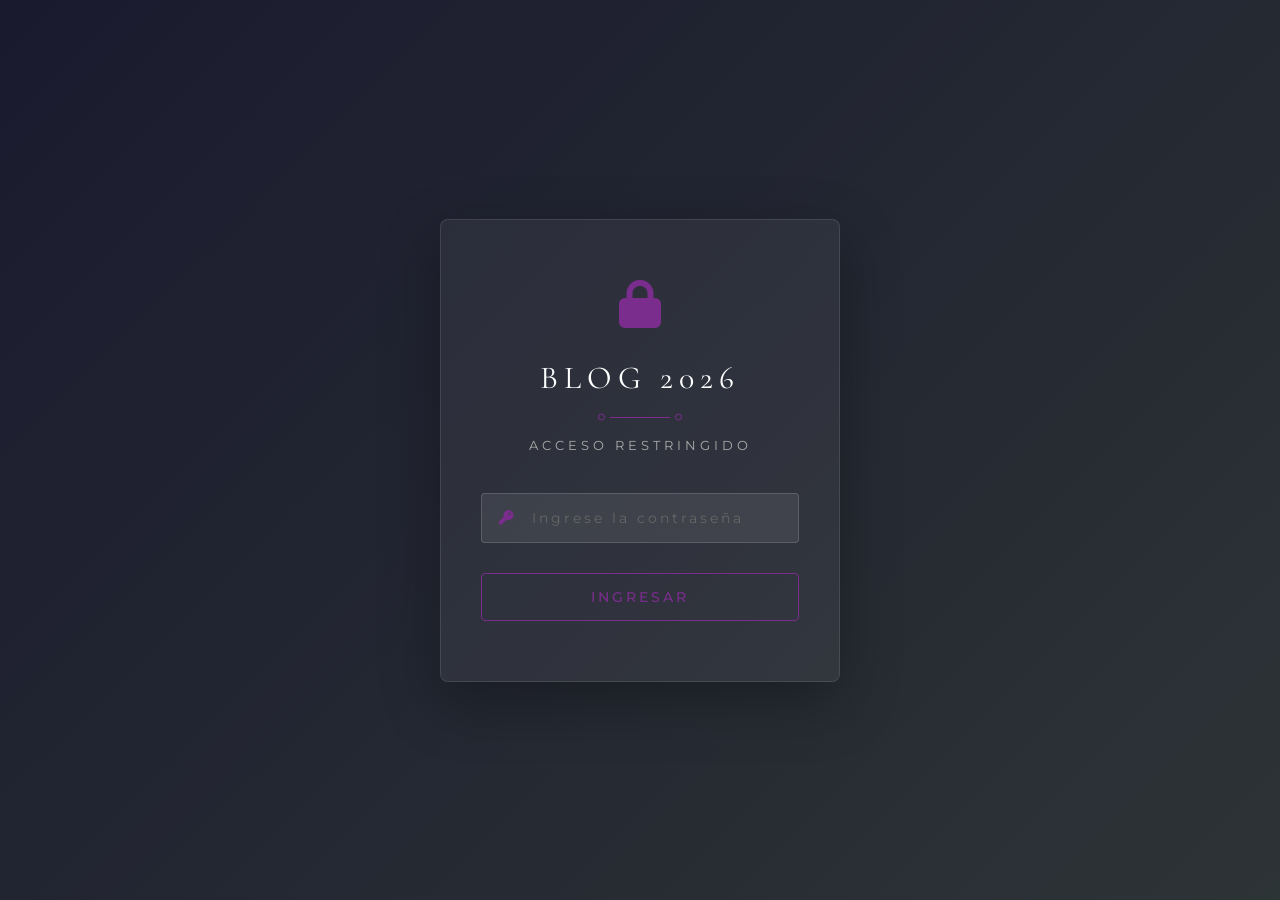
<file: index.html>
<!DOCTYPE html>
<html lang="es">
<head>
  <meta charset="UTF-8">
  <meta name="viewport" content="width=device-width, initial-scale=1.0">
  <title>Blog 2026 - Perfiles</title>
  <link rel="stylesheet" href="https://cdnjs.cloudflare.com/ajax/libs/font-awesome/6.4.0/css/all.min.css">
  <link rel="icon" href="ICON.ico" type="image/x-icon">
  <link href="https://fonts.googleapis.com/css2?family=Cormorant+Garamond:wght@300;400;500;600;700&family=Montserrat:wght@300;400;500;600&display=swap" rel="stylesheet">
  <link rel="stylesheet" href="counter-styles.css">
  <link rel="stylesheet" href="scroll-top.css">
  <link rel="stylesheet" href="chat-styles.css">
  <style>
    * {
      margin: 0;
      padding: 0;
      box-sizing: border-box;
    }

    body {
      font-family: 'Montserrat', sans-serif;
      background: #f8f9fa;
      color: #2c3e50;
      min-height: 100vh;
    }

    .header {
      background: linear-gradient(135deg, #1a1a2e 0%, #2d3436 100%);
      padding: 80px 20px 100px;
      text-align: center;
      position: relative;
    }

    .header::after {
      content: '';
      position: absolute;
      bottom: 0;
      left: 0;
      right: 0;
      height: 6px;
      background: linear-gradient(90deg, #7b2d8e, #5dade2, #e67e22, #1a3a5c);
    }

    .header-content {
      position: relative;
      z-index: 10;
    }

    .header h1 {
      font-family: 'Cormorant Garamond', serif;
      color: #fff;
      font-size: 3.5rem;
      font-weight: 400;
      letter-spacing: 8px;
      margin-bottom: 20px;
      text-transform: uppercase;
    }

    .header .subtitle {
      color: #aaa;
      font-size: 0.9rem;
      letter-spacing: 6px;
      text-transform: uppercase;
      font-weight: 300;
    }

    .decorative-line {
      width: 80px;
      height: 1px;
      background: #7b2d8e;
      margin: 30px auto;
      position: relative;
    }

    .decorative-line::before,
    .decorative-line::after {
      content: '';
      position: absolute;
      top: 50%;
      transform: translateY(-50%);
      width: 6px;
      height: 6px;
      border: 1px solid #7b2d8e;
      border-radius: 50%;
    }

    .decorative-line::before { left: -10px; }
    .decorative-line::after { right: -10px; }

    .container {
      max-width: 1200px;
      margin: -50px auto 0;
      padding: 0 40px 80px;
      display: grid;
      grid-template-columns: repeat(auto-fill, minmax(280px, 1fr));
      gap: 35px;
      position: relative;
      z-index: 20;
    }

    .card {
      background: #fff;
      border-radius: 8px;
      box-shadow: 0 4px 20px rgba(0, 0, 0, 0.08);
      padding: 40px 30px;
      text-align: center;
      transition: all 0.3s ease;
      text-decoration: none;
      display: block;
      position: relative;
      border: 1px solid #eee;
    }

    .card::before {
      content: '';
      position: absolute;
      top: 0;
      left: 50%;
      transform: translateX(-50%);
      width: 40px;
      height: 3px;
      opacity: 0;
      transition: all 0.3s ease;
    }

    .card:hover::before {
      opacity: 1;
      width: 60px;
    }

    .card:hover {
      transform: translateY(-8px);
      box-shadow: 0 12px 40px rgba(0, 0, 0, 0.12);
    }

    .card .photo-container {
      width: 140px;
      height: 140px;
      margin: 0 auto 25px;
      position: relative;
    }

    .card .photo-container::before {
      content: '';
      position: absolute;
      top: -5px;
      left: -5px;
      right: -5px;
      bottom: -5px;
      border-radius: 50%;
      opacity: 0;
      transition: all 0.3s ease;
    }

    .card:hover .photo-container::before {
      opacity: 1;
    }

    .card img {
      width: 140px;
      height: 140px;
      border-radius: 50%;
      object-fit: cover;
      border: 3px solid #f0f0f0;
      transition: all 0.3s ease;
    }

    .card .name {
      font-family: 'Cormorant Garamond', serif;
      color: #1a1a2e;
      font-size: 1.5rem;
      font-weight: 600;
      margin-bottom: 10px;
      letter-spacing: 2px;
    }

    .card .description {
      color: #6c757d;
      font-size: 0.9rem;
      line-height: 1.8;
      margin-bottom: 25px;
      font-weight: 300;
    }

    .card .view-profile {
      display: inline-block;
      padding: 10px 25px;
      background: transparent;
      border-radius: 4px;
      font-size: 0.8rem;
      font-weight: 500;
      letter-spacing: 2px;
      text-transform: uppercase;
      transition: all 0.3s ease;
    }

    .card:hover .view-profile {
      color: #fff;
    }

    /* Selena - Verde limon */
    .card-selena::before { background: #a8e063; }
    .card-selena .photo-container::before { border: 1px solid #a8e063; }
    .card-selena:hover img { border-color: #a8e063; }
    .card-selena .view-profile { color: #a8e063; border: 1px solid #a8e063; }
    .card-selena:hover .view-profile { background: #a8e063; }

    /* Luana - Celeste */
    .card-luana::before { background: #5dade2; }
    .card-luana .photo-container::before { border: 1px solid #5dade2; }
    .card-luana:hover img { border-color: #5dade2; }
    .card-luana .view-profile { color: #5dade2; border: 1px solid #5dade2; }
    .card-luana:hover .view-profile { background: #5dade2; }

    /* Thiago - Naranja */
    .card-thiago::before { background: #e67e22; }
    .card-thiago .photo-container::before { border: 1px solid #e67e22; }
    .card-thiago:hover img { border-color: #e67e22; }
    .card-thiago .view-profile { color: #e67e22; border: 1px solid #e67e22; }
    .card-thiago:hover .view-profile { background: #e67e22; }

    /* Rihana - Azul marino */
    .card-rihana::before { background: #1a3a5c; }
    .card-rihana .photo-container::before { border: 1px solid #1a3a5c; }
    .card-rihana:hover img { border-color: #1a3a5c; }
    .card-rihana .view-profile { color: #1a3a5c; border: 1px solid #1a3a5c; }
    .card-rihana:hover .view-profile { background: #1a3a5c; }

    /* Daniel - Amarillo */
    .card-daniel::before { background: #f1c40f; }
    .card-daniel .photo-container::before { border: 1px solid #f1c40f; }
    .card-daniel:hover img { border-color: #f1c40f; }
    .card-daniel .view-profile { color: #f1c40f; border: 1px solid #f1c40f; }
    .card-daniel:hover .view-profile { background: #f1c40f; }

    /* Fernando - Rojo */
    .card-fernando::before { background: #c0392b; }
    .card-fernando .photo-container::before { border: 1px solid #c0392b; }
    .card-fernando:hover img { border-color: #c0392b; }
    .card-fernando .view-profile { color: #c0392b; border: 1px solid #c0392b; }
    .card-fernando:hover .view-profile { background: #c0392b; }

    /* Andrea - Morado */
    .card-andrea::before { background: #9b59b6; }
    .card-andrea .photo-container::before { border: 1px solid #9b59b6; }
    .card-andrea:hover img { border-color: #9b59b6; }
    .card-andrea .view-profile { color: #9b59b6; border: 1px solid #9b59b6; }
    .card-andrea:hover .view-profile { background: #9b59b6; }

    /* Doris - Rosa */
    .card-doris::before { background: #e91e90; }
    .card-doris .photo-container::before { border: 1px solid #e91e90; }
    .card-doris:hover img { border-color: #e91e90; }
    .card-doris .view-profile { color: #e91e90; border: 1px solid #e91e90; }
    .card-doris:hover .view-profile { background: #e91e90; }

    /* Danna - Lila */
    .card-danna::before { background: #9b59b6; }
    .card-danna .photo-container::before { border: 1px solid #9b59b6; }
    .card-danna:hover img { border-color: #9b59b6; }
    .card-danna .view-profile { color: #9b59b6; border: 1px solid #9b59b6; }
    .card-danna:hover .view-profile { background: #9b59b6; }

    .footer {
      background: #1a1a2e;
      color: #6c757d;
      text-align: center;
      padding: 40px;
      font-size: 0.85rem;
      letter-spacing: 3px;
      text-transform: uppercase;
      border-top: 4px solid;
      border-image: linear-gradient(90deg, #7b2d8e, #5dade2, #e67e22, #1a3a5c, #f1c40f, #c0392b, #a8e063, #e91e90, #e91e63) 1;
    }

    .footer .heart {
      display: inline-block;
    }

    @media (max-width: 768px) {
      .header h1 {
        font-size: 2rem;
        letter-spacing: 4px;
      }

      .container {
        grid-template-columns: 1fr;
        padding: 0 20px 60px;
      }
    }
  </style>
</head>
<body>

  <header class="header">
    <div class="header-content">
      <h1>Nuestro Equipo</h1>
      <div class="decorative-line"></div>
      <p class="subtitle">Blog 2026</p>
    </div>
  </header>

  <section class="container">

    <a href="selena/index.html" class="card card-selena">
      <div class="photo-container">
        <img src="selena/Selena2.jfif" alt="Foto de Selena Barrientos">
      </div>
      <h3 class="name">Selena Barrientos</h3>
      <p class="description">1°S 'A' — Alegre, parlanchina, amante de las series y el voley.</p>
      <span class="view-profile">Ver Perfil</span>
    </a>

    <a href="luana/index.html" class="card card-luana">
      <div class="photo-container">
        <img src="luana/Luana1.jfif" alt="Foto de Luana">
      </div>
      <h3 class="name">Luana</h3>
      <p class="description">1°S 'A' — Tranquila, responsable, le encanta el voley y cocinar.</p>
      <span class="view-profile">Ver Perfil</span>
    </a>

    <a href="thiago/index.html" class="card card-thiago">
      <div class="photo-container">
        <img src="thiago/Thiago1 de perfil de index principal.jpeg" alt="Foto de Thiago">
      </div>
      <h3 class="name">Thiago</h3>
      <p class="description">1°S 'A' — Relajado, buena onda, amante del futbol y la PlayStation.</p>
      <span class="view-profile">Ver Perfil</span>
    </a>

    <a href="Rihana/index.html" class="card card-rihana">
      <div class="photo-container">
        <img src="Rihana/Rihana1.jpeg" alt="Foto de Rihana">
      </div>
      <h3 class="name">Rihana</h3>
      <p class="description">1°S 'A' — Extrovertida, graciosa, carinosa, amante de la belleza y la musica.</p>
      <span class="view-profile">Ver Perfil</span>
    </a>

    <a href="daniel/index.html" class="card card-daniel">
      <div class="photo-container">
        <img src="daniel/Daniel2.jpeg" alt="Foto de Daniel">
      </div>
      <h3 class="name">Daniel</h3>
      <p class="description">1°S 'A' — Alegre, amante de las series, el voley y pasar con sus amigos.</p>
      <span class="view-profile">Ver Perfil</span>
    </a>

    <a href="Fernando/index.html" class="card card-fernando">
      <div class="photo-container">
        <img src="Fernando/Fernando1.jfif" alt="Foto de Fernando">
      </div>
      <h3 class="name">Fernando</h3>
      <p class="description">1°S 'A' — Mente inquieta, apasionado por la tecnología, programación y creatividad.</p>
      <span class="view-profile">Ver Perfil</span>
    </a>

    <a href="andrea/index.html" class="card card-andrea">
      <div class="photo-container">
        <img src="andrea/Andrea1.jpeg" alt="Foto de Andrea">
      </div>
      <h3 class="name">Andrea</h3>
      <p class="description">1°S 'A' — Amable, carinosa, amante de la musica, el baile y Corea del Sur.</p>
      <span class="view-profile">Ver Perfil</span>
    </a>

    <a href="doris/index.html" class="card card-doris">
      <div class="photo-container">
        <img src="doris/Doris1.jfif" alt="Foto de Doris">
      </div>
      <h3 class="name">Doris</h3>
      <p class="description">1°S 'A' — Alegre, carinosa, amable, amante de los animalitos y de Espana.</p>
      <span class="view-profile">Ver Perfil</span>
    </a>

    <a href="danna/index.html" class="card card-danna">
      <div class="photo-container">
        <img src="danna/Danna1.jfif" alt="Foto de Danna">
      </div>
      <h3 class="name">Danna</h3>
      <p class="description">1S 'B' — Alegre, creativa y empática.</p>
      <span class="view-profile">Ver Perfil</span>
    </a>

  </section>

  <footer class="footer">
    <p>Blog 2026 <span class="heart">&mdash;</span> Nuestro Equipo</p>
  </footer>

  <script>
    if (sessionStorage.getItem('authenticated') !== 'true') {
      window.location.href = 'login.html';
    }
  </script>
  <script src="visit-counter.js"></script>
  <script src="scroll-top.js"></script>
  <script src="chat.js"></script>

</body>
</html>
</file>
<file: counter-styles.css>
/* Estilos del contador de visitas */
.visit-counter {
  margin-bottom: 20px;
  padding: 15px 0;
  border-bottom: 1px solid rgba(255, 255, 255, 0.1);
}

.counter-wrapper {
  display: flex;
  align-items: center;
  justify-content: center;
  gap: 10px;
}

.counter-icon {
  color: #e67e22;
  font-size: 1rem;
  animation: blink 2s ease-in-out infinite;
}

@keyframes blink {
  0%, 100% { opacity: 1; }
  50% { opacity: 0.5; }
}

.counter-label {
  color: #6c757d;
  font-size: 0.8rem;
  letter-spacing: 2px;
  text-transform: uppercase;
}

.counter-value {
  color: #fff;
  font-family: 'Cormorant Garamond', serif;
  font-size: 1.3rem;
  font-weight: 600;
  letter-spacing: 2px;
  transition: all 0.3s ease;
}

.counter-value.loaded {
  animation: countPulse 0.5s ease;
}

@keyframes countPulse {
  0% { transform: scale(1); }
  50% { transform: scale(1.2); color: #e67e22; }
  100% { transform: scale(1); }
}

/* Estilos para el index principal */
.card .visit-count-mini {
  display: flex;
  align-items: center;
  justify-content: center;
  gap: 5px;
  margin-top: 10px;
  font-size: 0.75rem;
  color: #999;
}

.card .visit-count-mini i {
  font-size: 0.7rem;
}

.card .visit-count-mini .count-num {
  font-weight: 500;
  color: #666;
}
</file>
<file: scroll-top.css>
/* Estilos del botón Scroll to Top */
.scroll-top-btn {
  position: fixed;
  bottom: 30px;
  right: 30px;
  width: 50px;
  height: 50px;
  border-radius: 50%;
  background: linear-gradient(135deg, #1a1a2e 0%, #2d3436 100%);
  border: 2px solid #e67e22;
  color: #e67e22;
  font-size: 1.2rem;
  cursor: pointer;
  opacity: 0;
  visibility: hidden;
  transform: translateY(20px);
  transition: all 0.4s cubic-bezier(0.175, 0.885, 0.32, 1.275);
  z-index: 9999;
  display: flex;
  align-items: center;
  justify-content: center;
  box-shadow: 0 4px 15px rgba(0, 0, 0, 0.2);
}

.scroll-top-btn.visible {
  opacity: 1;
  visibility: visible;
  transform: translateY(0);
}

.scroll-top-btn:hover {
  transform: translateY(-5px) scale(1.1);
  background: #e67e22;
  color: #fff;
  box-shadow: 0 8px 25px rgba(230, 126, 34, 0.4);
}

.scroll-top-btn:active {
  transform: translateY(-2px) scale(0.95);
}

.scroll-top-btn i {
  transition: transform 0.3s ease;
}

.scroll-top-btn:hover i {
  transform: translateY(-3px);
}

/* Animación de rebote */
@keyframes bounceUp {
  0%, 100% { transform: translateY(0); }
  50% { transform: translateY(-8px); }
}

.scroll-top-btn.visible i {
  animation: bounceUp 1.5s ease-in-out infinite;
}

.scroll-top-btn:hover i {
  animation: none;
}

/* Colores por perfil */
.scroll-top-btn.thiago { border-color: #e67e22; color: #e67e22; }
.scroll-top-btn.thiago:hover { background: #e67e22; }

.scroll-top-btn.andrea { border-color: #9b59b6; color: #9b59b6; }
.scroll-top-btn.andrea:hover { background: #9b59b6; }

.scroll-top-btn.selena { border-color: #a8e063; color: #a8e063; }
.scroll-top-btn.selena:hover { background: #a8e063; }

.scroll-top-btn.luana { border-color: #5dade2; color: #5dade2; }
.scroll-top-btn.luana:hover { background: #5dade2; }

.scroll-top-btn.rihana { border-color: #1a3a5c; color: #1a3a5c; }
.scroll-top-btn.rihana:hover { background: #1a3a5c; }

.scroll-top-btn.daniel { border-color: #f1c40f; color: #f1c40f; }
.scroll-top-btn.daniel:hover { background: #f1c40f; }

.scroll-top-btn.fernando { border-color: #c0392b; color: #c0392b; }
.scroll-top-btn.fernando:hover { background: #c0392b; }

.scroll-top-btn.index { border-color: #e67e22; color: #e67e22; }
.scroll-top-btn.index:hover { background: #e67e22; }
</file>
<file: chat-styles.css>
/* Estilos del Chat */
.chat-container {
  position: fixed;
  bottom: 90px;
  right: 30px;
  width: 420px;
  height: 520px;
  background: #1a1a2e;
  border-radius: 15px;
  box-shadow: 0 10px 40px rgba(0, 0, 0, 0.3);
  display: flex;
  flex-direction: column;
  overflow: hidden;
  z-index: 9998;
  opacity: 0;
  visibility: hidden;
  transform: translateY(20px) scale(0.9);
  transition: all 0.4s cubic-bezier(0.175, 0.885, 0.32, 1.275);
}

.chat-container.open {
  opacity: 1;
  visibility: visible;
  transform: translateY(0) scale(1);
}

/* Header del chat */
.chat-header {
  background: linear-gradient(135deg, #2d3436 0%, #1a1a2e 100%);
  padding: 15px 20px;
  display: flex;
  align-items: center;
  justify-content: space-between;
  border-bottom: 2px solid #e67e22;
}

.chat-header-info {
  display: flex;
  align-items: center;
  gap: 10px;
}

.chat-header-info i {
  color: #e67e22;
  font-size: 1.2rem;
  animation: chatPulse 2s ease-in-out infinite;
}

@keyframes chatPulse {

  0%,
  100% {
    transform: scale(1);
  }

  50% {
    transform: scale(1.1);
  }
}

.chat-header-info h3 {
  color: #fff;
  font-family: 'Cormorant Garamond', serif;
  font-size: 1rem;
  font-weight: 500;
  letter-spacing: 2px;
}

.chat-header-status {
  color: #a8e063;
  font-size: 0.7rem;
  display: flex;
  align-items: center;
  gap: 5px;
}

.chat-header-status::before {
  content: '';
  width: 6px;
  height: 6px;
  background: #a8e063;
  border-radius: 50%;
  animation: statusBlink 1.5s ease-in-out infinite;
}

@keyframes statusBlink {

  0%,
  100% {
    opacity: 1;
  }

  50% {
    opacity: 0.4;
  }
}

.chat-close-btn {
  background: none;
  border: none;
  color: #6c757d;
  font-size: 1rem;
  cursor: pointer;
  transition: all 0.3s ease;
  padding: 5px;
}

.chat-close-btn:hover {
  color: #e67e22;
  transform: rotate(90deg);
}

/* Área de mensajes */
.chat-messages {
  flex: 1;
  overflow-y: auto;
  padding: 15px;
  display: flex;
  flex-direction: column;
  gap: 10px;
  scrollbar-width: thin;
  scrollbar-color: #e67e22 #2d3436;
  transition: background 0.3s ease;
}

.chat-messages::-webkit-scrollbar {
  width: 5px;
}

.chat-messages::-webkit-scrollbar-track {
  background: #2d3436;
}

.chat-messages::-webkit-scrollbar-thumb {
  background: #e67e22;
  border-radius: 5px;
}

/* Drag and drop effect */
.chat-messages.drag-over {
  background: rgba(230, 126, 34, 0.1);
  border: 2px dashed #e67e22;
}

/* Mensajes */
.chat-message {
  max-width: 80%;
  padding: 10px 15px;
  border-radius: 15px;
  font-size: 0.85rem;
  line-height: 1.4;
  animation: messageSlide 0.3s ease;
  word-wrap: break-word;
}

@keyframes messageSlide {
  from {
    opacity: 0;
    transform: translateY(10px);
  }

  to {
    opacity: 1;
    transform: translateY(0);
  }
}

.chat-message.other {
  background: #2d3436;
  color: #fff;
  align-self: flex-start;
  border-bottom-left-radius: 5px;
}

.chat-message.mine {
  background: #e67e22;
  color: #fff;
  align-self: flex-end;
  border-bottom-right-radius: 5px;
}

.chat-message .sender {
  font-size: 0.7rem;
  color: #e67e22;
  font-weight: 600;
  margin-bottom: 3px;
  display: block;
}

.chat-message.mine .sender {
  color: #fff;
  opacity: 0.8;
}

.chat-message .time {
  font-size: 0.6rem;
  color: #999;
  margin-top: 5px;
  display: block;
  text-align: right;
}

/* Sticker message */
.chat-message.sticker-message {
  padding: 5px;
  background: transparent;
}

.chat-message.sticker-message.mine,
.chat-message.sticker-message.other {
  background: transparent;
}

.sticker-display {
  font-size: 3rem;
  line-height: 1;
}

/* Image message */
.chat-message.image-message {
  padding: 5px;
  max-width: 70%;
}

.chat-image {
  max-width: 100%;
  max-height: 200px;
  border-radius: 10px;
  cursor: pointer;
  transition: transform 0.3s ease, box-shadow 0.3s ease;
}

.chat-image:hover {
  transform: scale(1.02);
  box-shadow: 0 4px 15px rgba(230, 126, 34, 0.3);
}

.error-img {
  color: #e74c3c;
  font-size: 0.8rem;
  font-style: italic;
}

/* Panel de stickers */
.chat-sticker-panel {
  display: none;
  background: #2d3436;
  border-top: 1px solid #3d4446;
  max-height: 180px;
  overflow-y: auto;
  animation: slideUp 0.3s ease;
}

.chat-sticker-panel.open {
  display: block;
}

@keyframes slideUp {
  from {
    opacity: 0;
    transform: translateY(10px);
  }

  to {
    opacity: 1;
    transform: translateY(0);
  }
}

.sticker-grid {
  display: grid;
  grid-template-columns: repeat(8, 1fr);
  gap: 5px;
  padding: 10px;
}

.sticker-item {
  font-size: 1.5rem;
  text-align: center;
  padding: 8px;
  cursor: pointer;
  border-radius: 8px;
  transition: all 0.2s ease;
}

.sticker-item:hover {
  background: #3d4446;
  transform: scale(1.2);
}

/* Image preview bar */
.chat-image-preview-bar {
  display: none;
  background: #2d3436;
  border-top: 1px solid #3d4446;
  padding: 10px 15px;
  animation: slideUp 0.3s ease;
}

.chat-image-preview-bar.show {
  display: block;
}

.image-preview-content {
  display: flex;
  align-items: center;
  gap: 10px;
}

.image-preview-content img {
  width: 60px;
  height: 60px;
  object-fit: cover;
  border-radius: 8px;
  border: 2px solid #e67e22;
}

.remove-image-btn {
  width: 25px;
  height: 25px;
  border-radius: 50%;
  background: #e74c3c;
  border: none;
  color: #fff;
  font-size: 0.7rem;
  cursor: pointer;
  transition: all 0.3s ease;
  display: flex;
  align-items: center;
  justify-content: center;
}

.remove-image-btn:hover {
  background: #c0392b;
  transform: scale(1.1);
}

/* Input del chat */
.chat-input-container {
  padding: 15px;
  background: #2d3436;
  border-top: 1px solid #3d4446;
}

.chat-input-wrapper {
  display: flex;
  gap: 10px;
  align-items: center;
  width: 100%;
}

.chat-actions-left {
  display: flex;
  gap: 8px;
  align-items: center;
  flex-shrink: 0;
}

.chat-action-btn {
  width: 35px;
  height: 35px;
  min-width: 35px;
  border-radius: 50%;
  background: #3d4446;
  border: none;
  color: #fff;
  font-size: 0.9rem;
  cursor: pointer;
  transition: all 0.3s ease;
  display: flex;
  align-items: center;
  justify-content: center;
  flex-shrink: 0;
}

.chat-action-btn:hover {
  background: #e67e22;
  transform: scale(1.1);
}

.chat-action-btn.active {
  background: #e67e22;
}

.chat-input {
  flex: 1;
  background: #1a1a2e;
  border: 1px solid #3d4446;
  border-radius: 25px;
  padding: 10px 15px;
  color: #fff;
  font-size: 0.85rem;
  outline: none;
  transition: all 0.3s ease;
  min-width: 0;
}

.chat-input:focus {
  border-color: #e67e22;
  box-shadow: 0 0 10px rgba(230, 126, 34, 0.2);
}

.chat-input::placeholder {
  color: #6c757d;
}

.chat-send-btn {
  width: 40px;
  height: 40px;
  min-width: 40px;
  border-radius: 50%;
  background: #e67e22;
  border: none;
  color: #fff;
  font-size: 1rem;
  cursor: pointer;
  transition: all 0.3s ease;
  display: flex;
  align-items: center;
  justify-content: center;
  flex-shrink: 0;
}

.chat-send-btn:hover {
  background: #d35400;
  transform: scale(1.1);
}

.chat-send-btn:active {
  transform: scale(0.95);
}

/* Botón flotante del chat */
.chat-toggle-btn {
  position: fixed;
  bottom: 90px;
  right: 30px;
  width: 55px;
  height: 55px;
  border-radius: 50%;
  background: linear-gradient(135deg, #e67e22 0%, #d35400 100%);
  border: none;
  color: #fff;
  font-size: 1.3rem;
  cursor: pointer;
  z-index: 9999;
  display: flex;
  align-items: center;
  justify-content: center;
  box-shadow: 0 4px 20px rgba(230, 126, 34, 0.4);
  transition: all 0.3s cubic-bezier(0.175, 0.885, 0.32, 1.275);
}

.chat-toggle-btn:hover {
  transform: scale(1.1) rotate(10deg);
  box-shadow: 0 6px 25px rgba(230, 126, 34, 0.5);
}

.chat-toggle-btn.active {
  background: #2d3436;
  transform: rotate(180deg);
}

.chat-toggle-btn .badge {
  position: absolute;
  top: -5px;
  right: -5px;
  width: 20px;
  height: 20px;
  background: #e74c3c;
  border-radius: 50%;
  font-size: 0.7rem;
  display: flex;
  align-items: center;
  justify-content: center;
  animation: badgePulse 1.5s ease-in-out infinite;
}

@keyframes badgePulse {

  0%,
  100% {
    transform: scale(1);
  }

  50% {
    transform: scale(1.2);
  }
}

/* Nombre de usuario */
.chat-username-modal {
  position: fixed;
  top: 0;
  left: 0;
  width: 100%;
  height: 100%;
  background: rgba(0, 0, 0, 0.8);
  display: flex;
  align-items: center;
  justify-content: center;
  z-index: 10000;
}

.chat-username-form {
  background: #1a1a2e;
  padding: 30px;
  border-radius: 15px;
  text-align: center;
  border: 2px solid #e67e22;
  box-shadow: 0 10px 40px rgba(0, 0, 0, 0.5);
}

.chat-username-form h3 {
  color: #fff;
  font-family: 'Cormorant Garamond', serif;
  font-size: 1.3rem;
  margin-bottom: 20px;
}

.chat-username-form input {
  width: 100%;
  padding: 12px 15px;
  background: #2d3436;
  border: 1px solid #3d4446;
  border-radius: 8px;
  color: #fff;
  font-size: 0.9rem;
  outline: none;
  margin-bottom: 15px;
}

.chat-username-form input:focus {
  border-color: #e67e22;
}

.chat-username-form button {
  width: 100%;
  padding: 12px;
  background: #e67e22;
  border: none;
  border-radius: 8px;
  color: #fff;
  font-size: 0.9rem;
  cursor: pointer;
  transition: all 0.3s ease;
}

.chat-username-form button:hover {
  background: #d35400;
}

/* Lightbox para imágenes */
.image-lightbox {
  position: fixed;
  top: 0;
  left: 0;
  width: 100%;
  height: 100%;
  z-index: 10002;
  display: none;
  align-items: center;
  justify-content: center;
}

.image-lightbox.show {
  display: flex;
}

.lightbox-overlay {
  position: absolute;
  top: 0;
  left: 0;
  width: 100%;
  height: 100%;
  background: rgba(0, 0, 0, 0.9);
  cursor: pointer;
}

.lightbox-content {
  position: relative;
  max-width: 90%;
  max-height: 90%;
  z-index: 1;
  animation: lightboxZoom 0.3s ease;
}

@keyframes lightboxZoom {
  from {
    transform: scale(0.8);
    opacity: 0;
  }

  to {
    transform: scale(1);
    opacity: 1;
  }
}

.lightbox-content img {
  max-width: 100%;
  max-height: 90vh;
  border-radius: 10px;
  box-shadow: 0 10px 50px rgba(0, 0, 0, 0.5);
}

.lightbox-close {
  position: absolute;
  top: -15px;
  right: -15px;
  width: 35px;
  height: 35px;
  border-radius: 50%;
  background: #e67e22;
  border: none;
  color: #fff;
  font-size: 1rem;
  cursor: pointer;
  transition: all 0.3s ease;
  display: flex;
  align-items: center;
  justify-content: center;
  z-index: 2;
}

.lightbox-close:hover {
  background: #d35400;
  transform: rotate(90deg);
}

/* Responsive */
@media (max-width: 480px) {
  .chat-container {
    width: calc(100% - 20px);
    right: 10px;
    bottom: 80px;
    height: 70vh;
  }

  .chat-toggle-btn {
    right: 15px;
    bottom: 80px;
  }

  .sticker-grid {
    grid-template-columns: repeat(6, 1fr);
  }

  .chat-input-wrapper {
    gap: 8px;
  }
}
</file>
